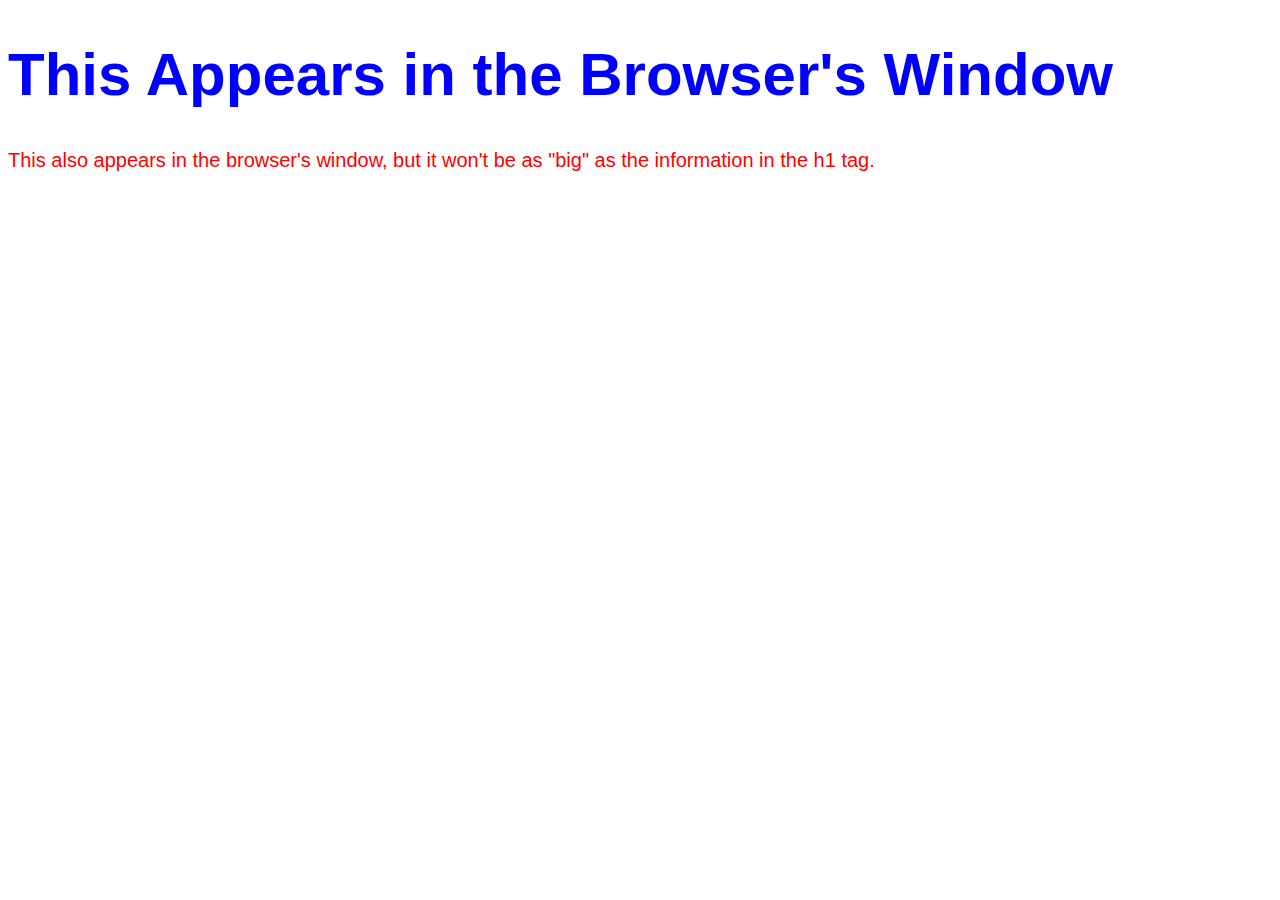
<file: examples/index.html>
<!DOCTYPE html>

<html>
    <head>
        <title>This Appears in the Browser's Title Bar</title>
        <link rel="stylesheet" href="style.css">
    </head>

    <body>
        <h1>This Appears in the Browser's Window</h1>
        <p>This also appears in the browser's window, but it won't be as "big" as the information in the h1 tag.</p>
        <script src="app.js"></script>
    </body>
</html>
</file>
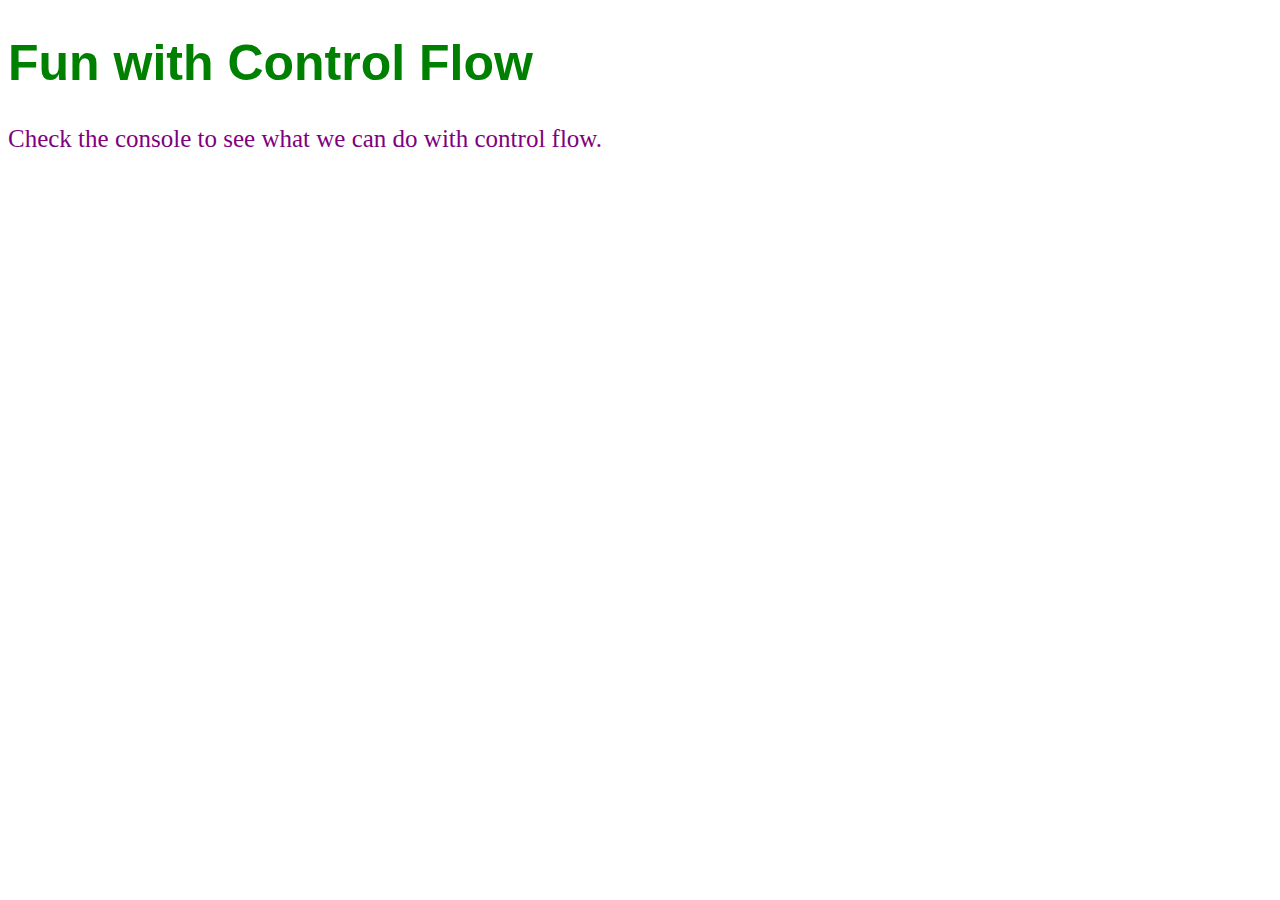
<file: codealongs/control/index.html>
<!DOCTYPE html>

<html>
    <head>
        <title>Fun with Control Flow</title>
        <link rel="stylesheet" href="style.css">
    </head>

    <body>
        <h1>Fun with Control Flow</h1>
        <p>Check the console to see what we can do with control flow.</p>
        <script src="app.js"></script>
    </body>
</html>
</file>
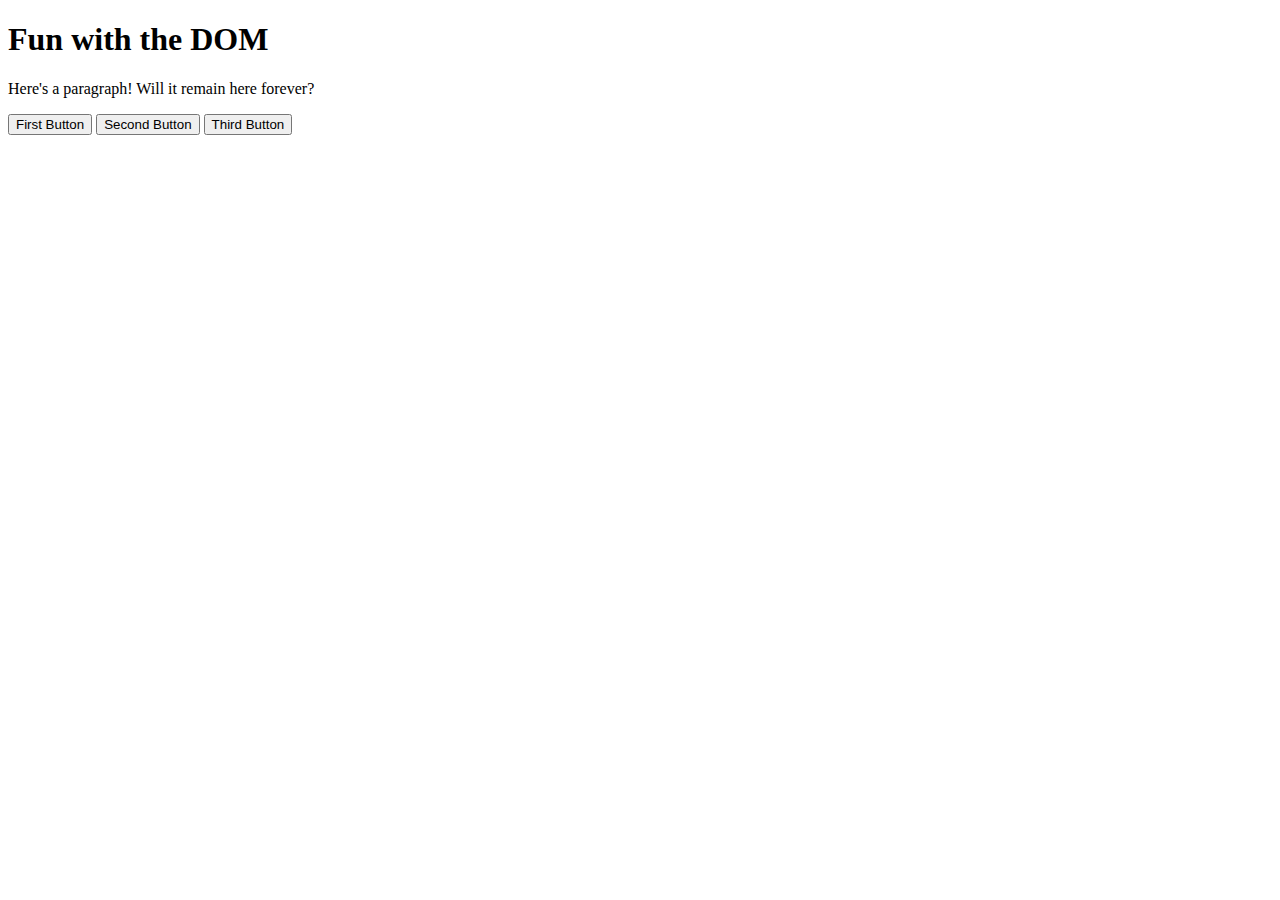
<file: codealongs/dom/index.html>
<!DOCTYPE html>

<html>
    <head>
        <title>Fun with the DOM</title>
        <link rel="stylesheet" href="style.css">
    </head>

    <body>
        <h1>Fun with the DOM</h1>
        <p>Here's a paragraph! Will it remain here forever?</p>
        <button>First Button</button>
        <button>Second Button</button>
        <button>Third Button</button>
        <script src="app.js"></script>
    </body>
</html>
</file>
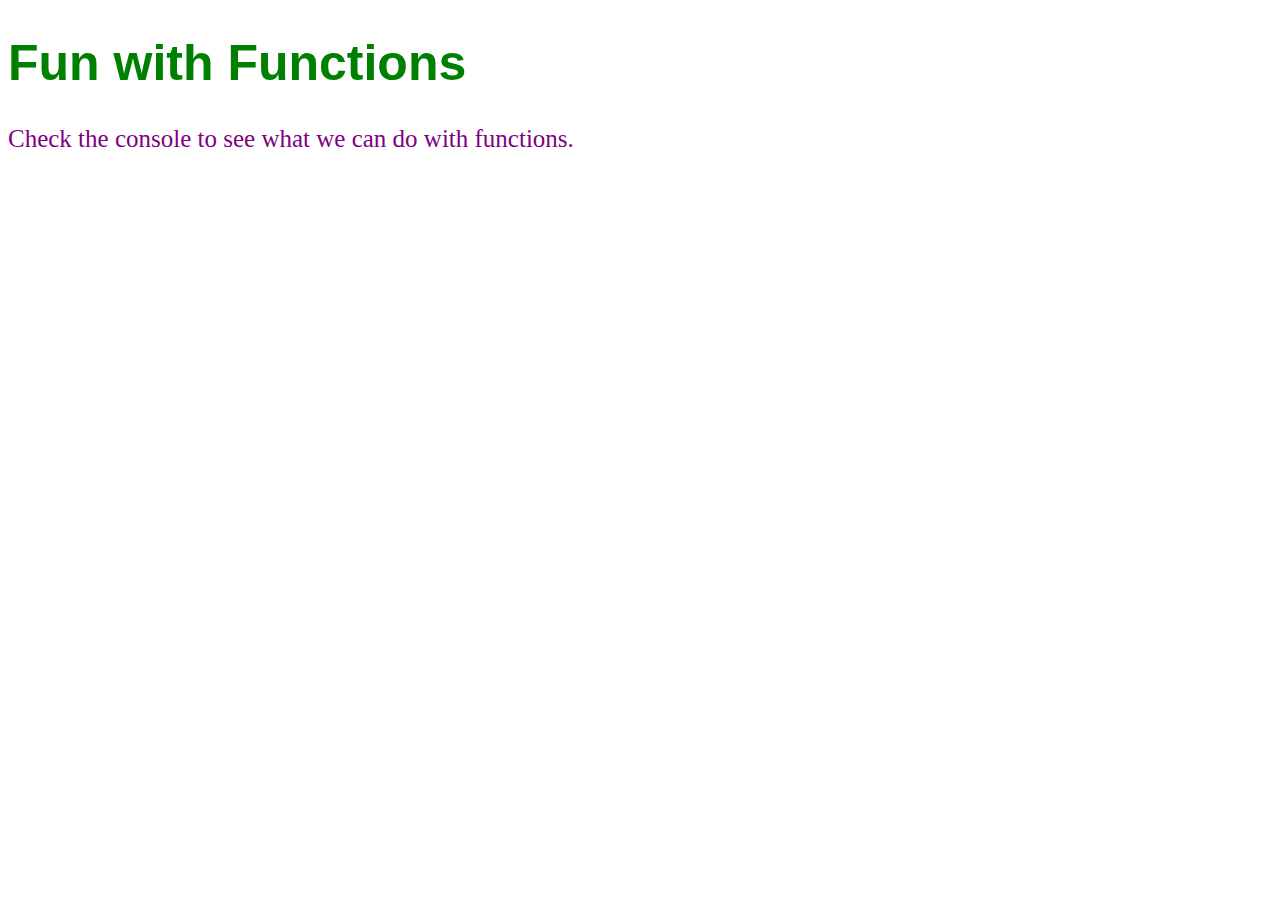
<file: codealongs/functions/index.html>
<!DOCTYPE html>

<html>
    <head>
        <title>Fun with Functions</title>
        <link rel="stylesheet" href="style.css">
    </head>

    <body>
        <h1>Fun with Functions</h1>
        <p>Check the console to see what we can do with functions.</p>
        <script src="app.js"></script>
    </body>
</html>
</file>
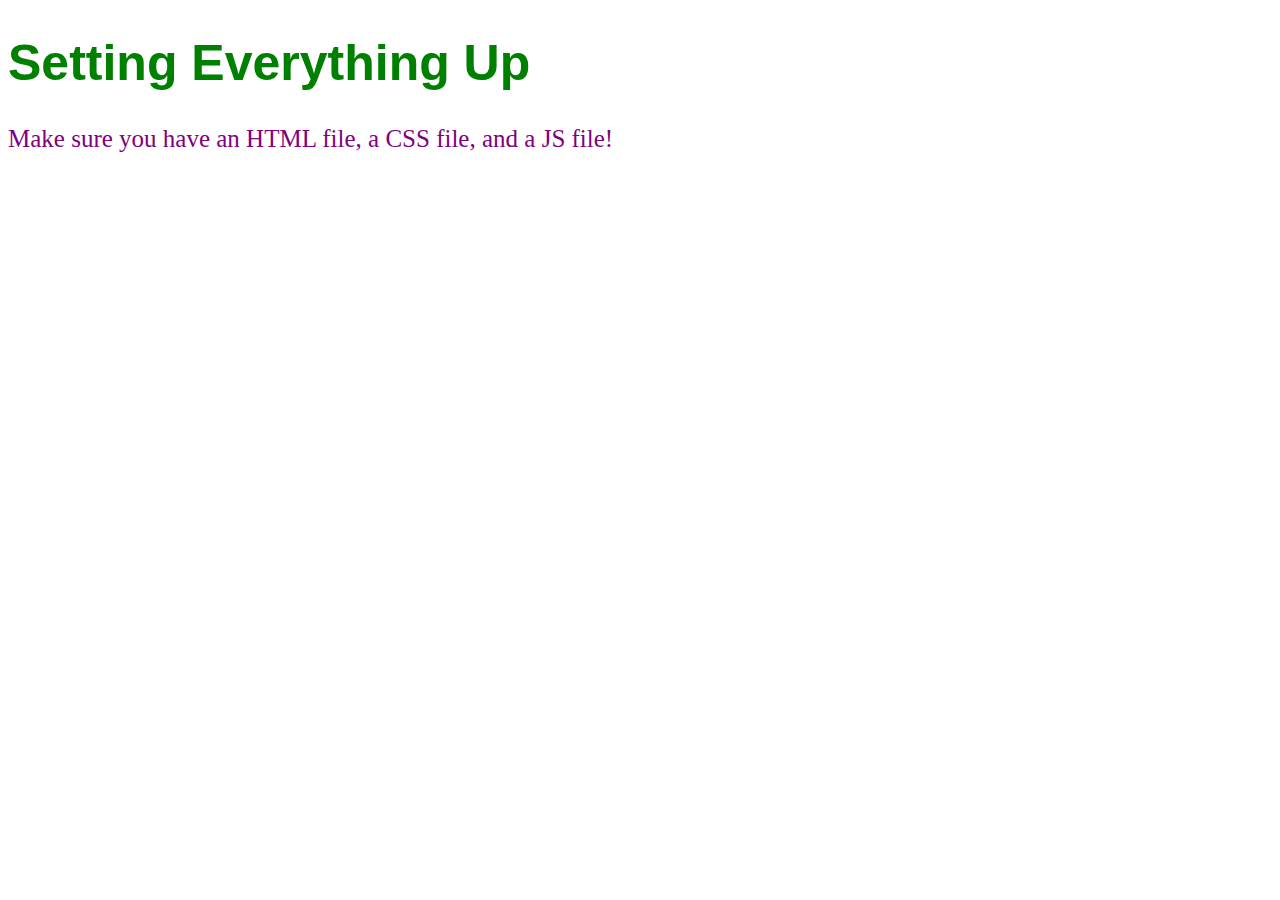
<file: codealongs/setup/index.html>
<!DOCTYPE html>

<html>
    <head>
        <title>Setting Everything Up</title>
        <link rel="stylesheet" href="style.css">
    </head>

    <body>
        <h1>Setting Everything Up</h1>
        <p>Make sure you have an HTML file, a CSS file, and a JS file!</p>
        <script src="app.js"></script>
    </body>
</html>
</file>
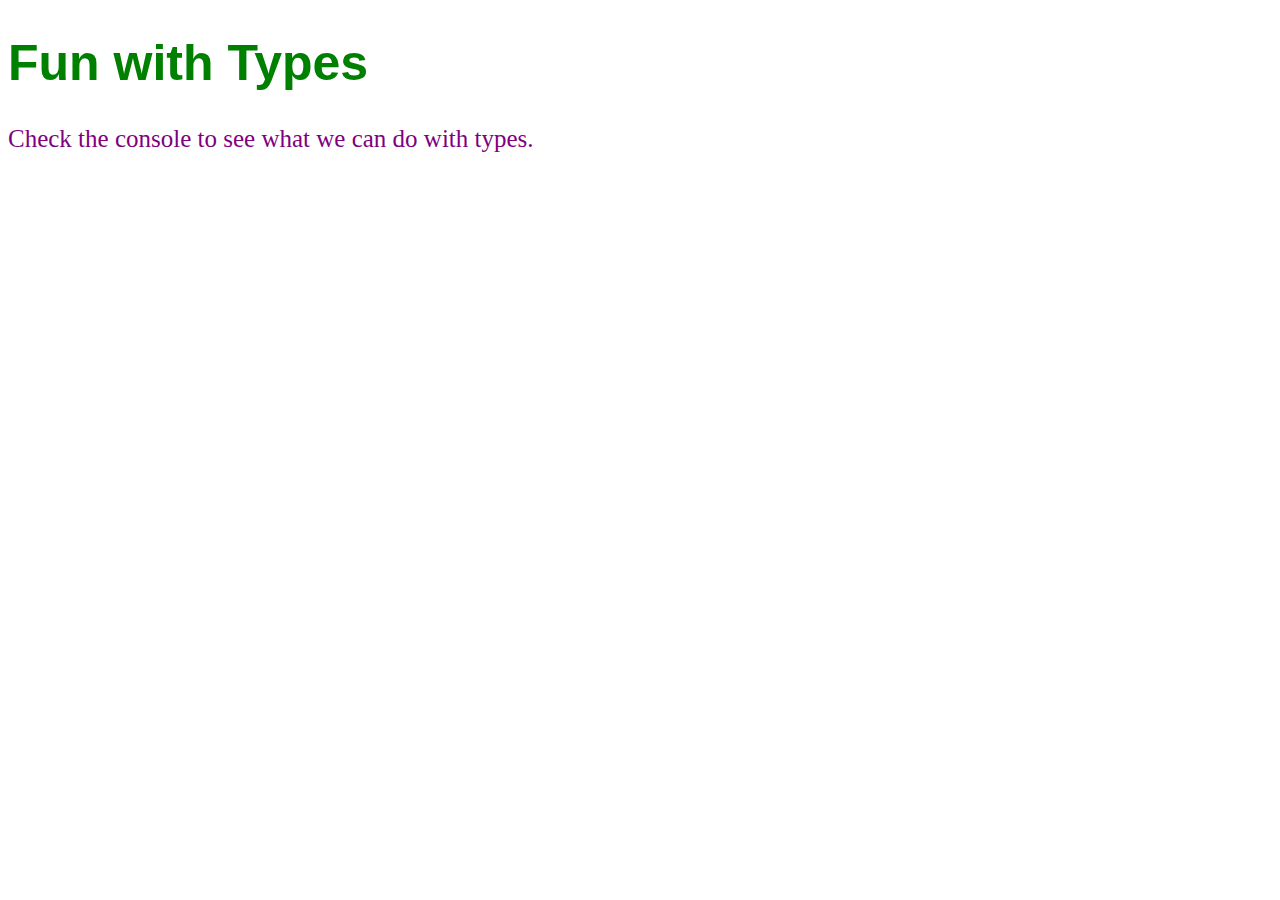
<file: codealongs/types/index.html>
<!DOCTYPE html>

<html>
    <head>
        <title>Fun with Types</title>
        <link rel="stylesheet" href="style.css">
    </head>

    <body>
        <h1>Fun with Types</h1>
        <p>Check the console to see what we can do with types.</p>
        <script src="app.js"></script>
    </body>
</html>
</file>
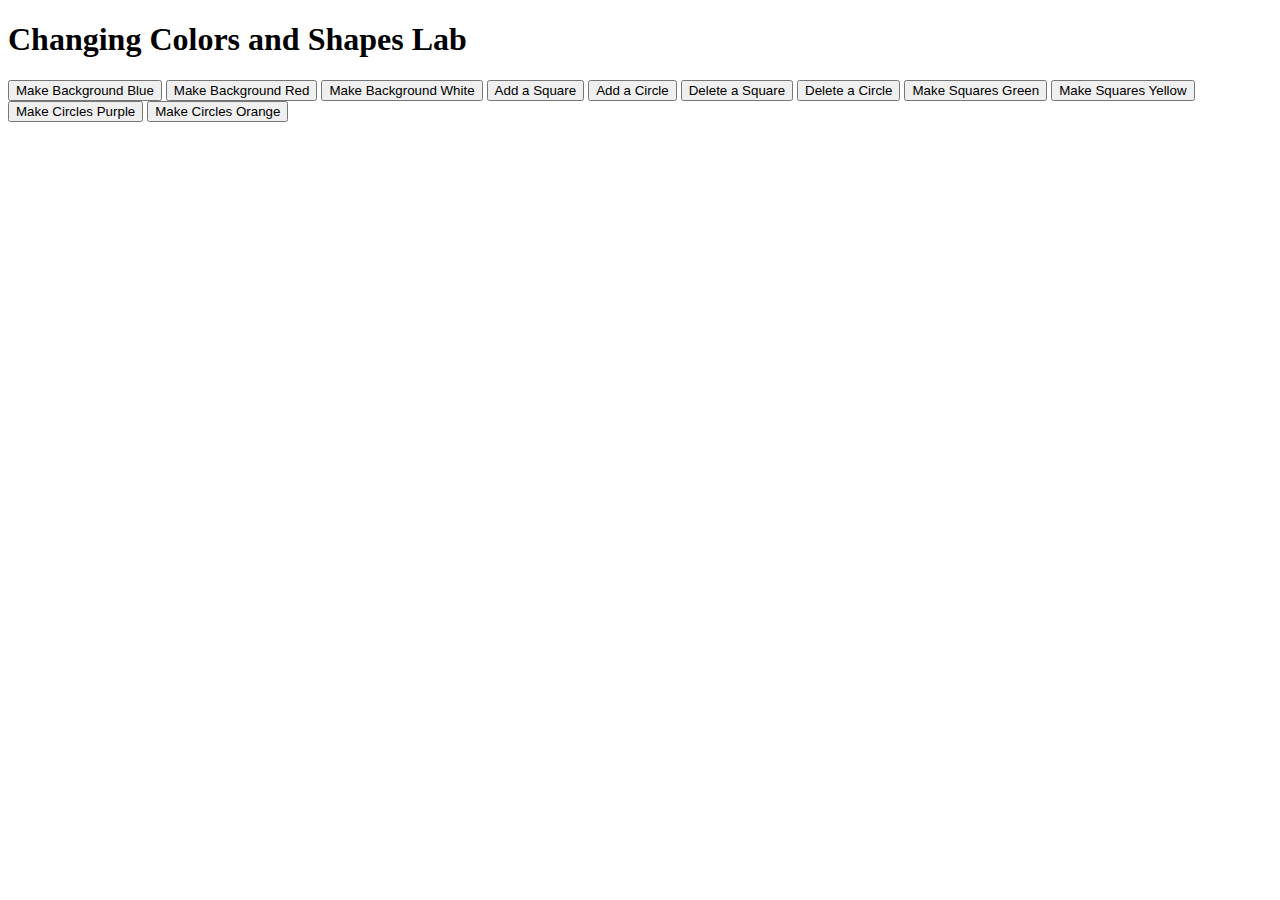
<file: labs/dom/index.html>
<!DOCTYPE html>

<html>
    <head>
        <title>Changing Colors and Shapes Lab</title>
        <link rel="stylesheet" href="style.css">
    </head>

    <body>
        <h1>Changing Colors and Shapes Lab</h1>
        <button>Make Background Blue</button>
        <button>Make Background Red</button>
        <button>Make Background White</button>
        <button>Add a Square</button>
        <button>Add a Circle</button>
        <button>Delete a Square</button>
        <button>Delete a Circle</button>
        <button>Make Squares Green</button>
        <button>Make Squares Yellow</button>
        <button>Make Circles Purple</button>
        <button>Make Circles Orange</button>
        <script src="app.js"></script>
    </body>
</html>
</file>
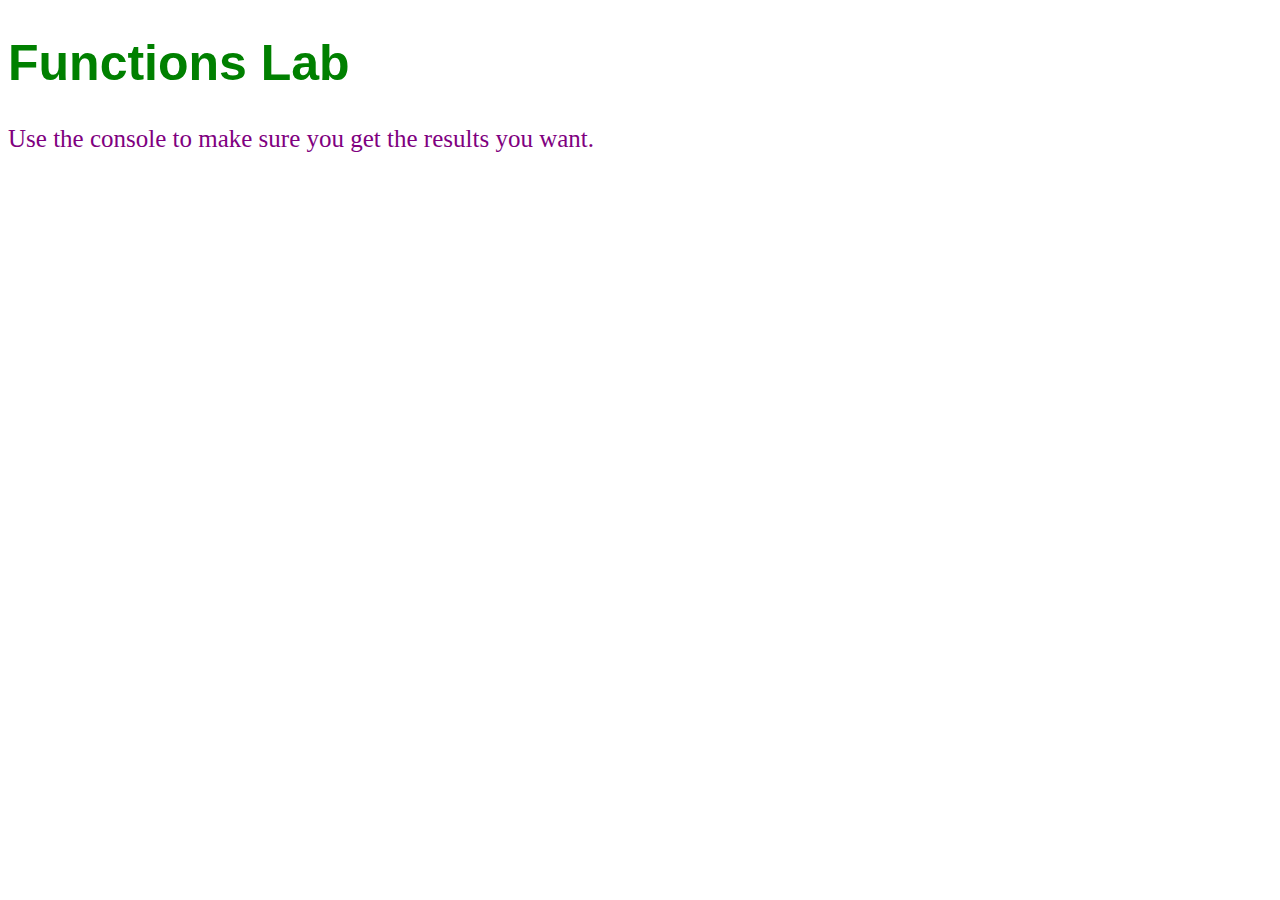
<file: labs/functions/index.html>
<!DOCTYPE html>

<html>
    <head>
        <title>Functions Lab</title>
        <link rel="stylesheet" href="style.css">
    </head>

    <body>
        <h1>Functions Lab</h1>
        <p>Use the console to make sure you get the results you want.</p>
        <script src="app.js"></script>
    </body>
</html>
</file>
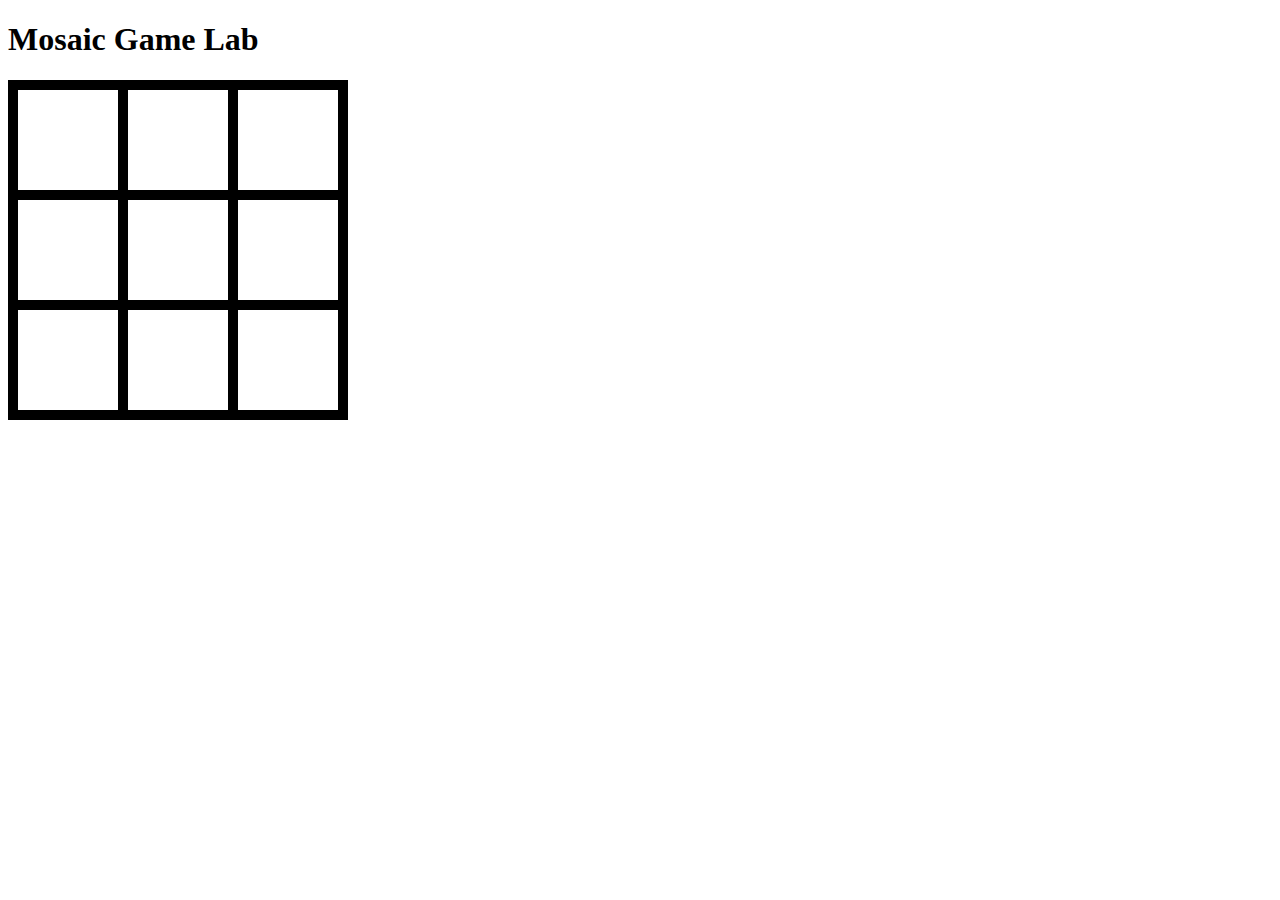
<file: labs/game/index.html>
<!DOCTYPE html>

<html>
    <head>
        <title>Mosaic Game Lab</title>
        <link rel="stylesheet" href="style.css">
    </head>

    <body>
        <h1>Mosaic Game Lab</h1>

        <div id="grid">
            <div class="cell"></div>
            <div class="cell"></div>
            <div class="cell"></div>
            <div class="cell"></div>
            <div class="cell"></div>
            <div class="cell"></div>
            <div class="cell"></div>
            <div class="cell"></div>
            <div class="cell"></div>
        </div>

        <script src="app.js"></script>
    </body>
</html>
</file>
<file: examples/style.css>
h1 {
    font-family: 'Gill Sans', 'Gill Sans MT', Calibri, 'Trebuchet MS', sans-serif;
    font-size: 60px;
    color: blue;
}

p {
    font-family: 'Franklin Gothic Medium', 'Arial Narrow', Arial, sans-serif;
    font-size: 20px;
    color: red;
}
</file>
<file: codealongs/control/style.css>
h1 {
    font-family: Arial, Helvetica, sans-serif;
    font-size: 50px;
    color: green;
}

p {
    font-family: Georgia, 'Times New Roman', Times, serif;
    font-size: 25px;
    color: purple;
}
</file>
<file: codealongs/dom/style.css>
.ugly {
    font-family: 'Courier New', Courier, monospace;
    font-style: italic;
    color: orange;
}

.pretty {
    font-family: Arial, Helvetica, sans-serif;
    font-weight: bold;
    color: purple;
}

.happy {
    background: blue;
}

.sad {
    background: red;
}

.square {
    height: 100px;
    width: 100px;
}

.circle {
    height: 100px;
    width: 100px;
    border-radius: 100%;
}
</file>
<file: codealongs/functions/style.css>
h1 {
    font-family: Arial, Helvetica, sans-serif;
    font-size: 50px;
    color: green;
}

p {
    font-family: Georgia, 'Times New Roman', Times, serif;
    font-size: 25px;
    color: purple;
}
</file>
<file: codealongs/setup/style.css>
h1 {
    font-family: Arial, Helvetica, sans-serif;
    font-size: 50px;
    color: green;
}

p {
    font-family: Georgia, 'Times New Roman', Times, serif;
    font-size: 25px;
    color: purple;
}
</file>
<file: codealongs/types/style.css>
h1 {
    font-family: Arial, Helvetica, sans-serif;
    font-size: 50px;
    color: green;
}

p {
    font-family: Georgia, 'Times New Roman', Times, serif;
    font-size: 25px;
    color: purple;
}
</file>
<file: labs/dom/style.css>
.square {
    height: 100px;
    width: 100px;
    border: 1px solid black;
}

.circle {
    height: 100px;
    width: 100px;
    border: 1px solid black;
    border-radius: 100%;
}
</file>
<file: labs/functions/style.css>
h1 {
    font-family: Arial, Helvetica, sans-serif;
    font-size: 50px;
    color: green;
}

p {
    font-family: Georgia, 'Times New Roman', Times, serif;
    font-size: 25px;
    color: purple;
}
</file>
<file: labs/game/style.css>
#grid {
    display: grid;
    grid-template-rows: repeat(3, 100px);
    grid-template-columns: repeat(3, 100px);
    gap: 10px;
    border: solid 10px black;
    background: black;
    width: 320px;
    height: 320px;
}

.cell {
    background: white;
}
</file>
